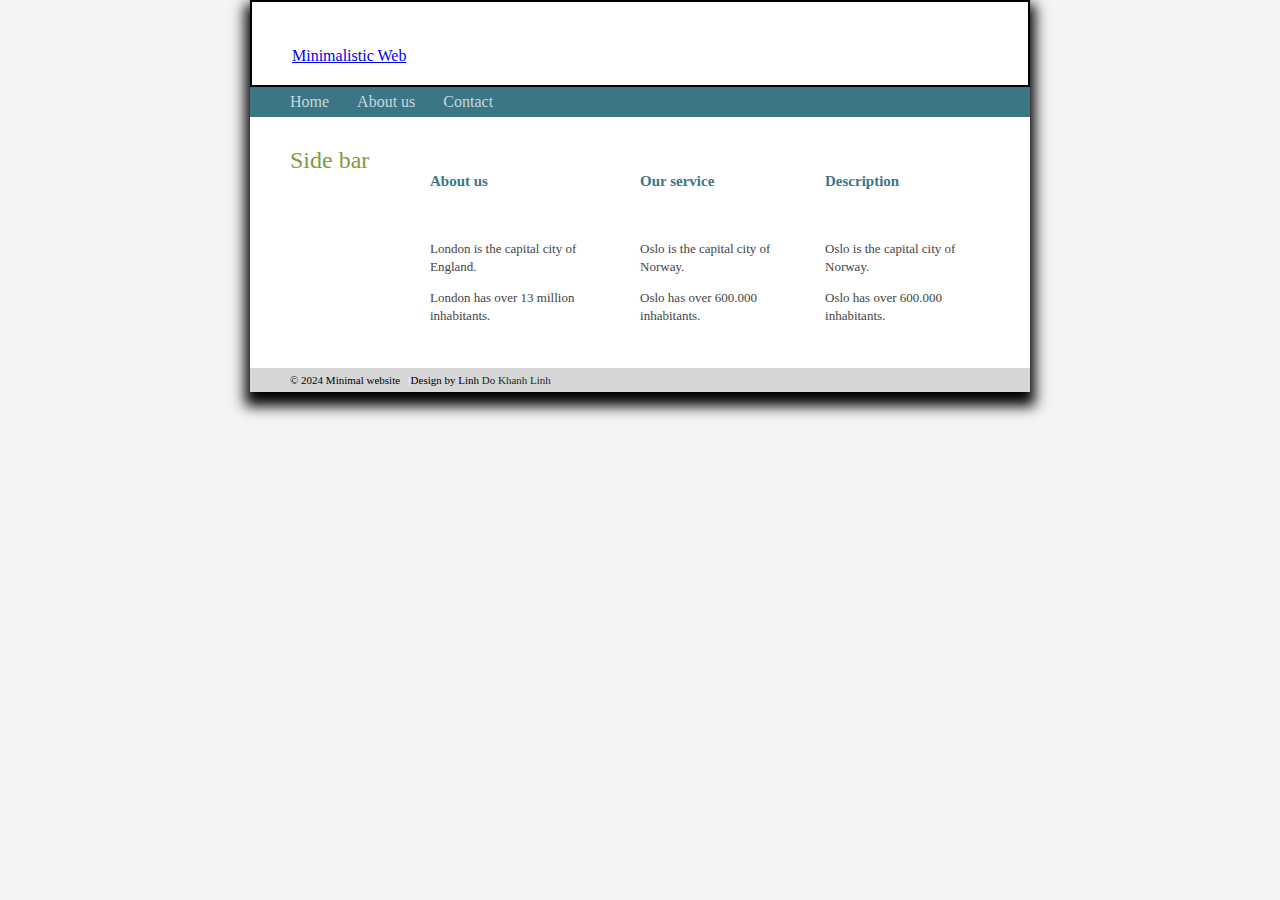
<file: website/about.html>
<!DOCTYPE html>
<html lang="en">
<head>
    <meta charset="UTF-8">
    <meta name="viewport" content="width=device-width, initial-scale=1.0">
    <title>About us</title>
    <link rel="stylesheet" href="css/style.css">
    <script src="js/script.js"></script>
</head>
<body id = "about-page">
    <div class="container">
     <header class="header">
      <a href="/">Minimalistic Web</a>
     </header>
     <nav class="menu">
        <a href="/">Home</a> &nbsp;  &nbsp; &nbsp;
        <a href="about.html">About us</a> &nbsp; &nbsp; &nbsp;
        <a href="contact.html">Contact</a>
     </nav>
     <aside>
        <h1>Side bar</h1>
     </aside>


        <article class="main">
            <!-- <div id="home-image">
                <img src="http://placehold.it/200px100?text= Profile+Image" alt="home-image">
            </div> -->
            <!-- <div id="profile-info">
                
                <h2>Do Khanh Linh</h2>
                <h2>Title: CEO</h2>
            </div> -->
            
            <div class = "mycontainer">
                <div class ="aboutus">
                    <h2>About us</h2>
                    <p>London is the capital city of England.</p>
                    <p>London has over 13 million inhabitants.</p>
                  </div>
                <div class ="service">
                    <h2>Our service</h2>
                    <p>Oslo is the capital city of Norway.</p>
                    <p>Oslo has over 600.000 inhabitants.</p>
                  </div>
                <div class ="description">
                    <h2>Description</h2>
                    <p>Oslo is the capital city of Norway.</p>
                    <p>Oslo has over 600.000 inhabitants.</p>
                  </div>
            </div>
            
   


        </article>
        <footer>
            &copy; 2024 Minimal website &nbsp; <span class="separator"> |</span>Design by Linh <a href="http://www.Linh.com">Do Khanh Linh</a>
    
        </footer>

    </div>
</body>
</html>
</file>
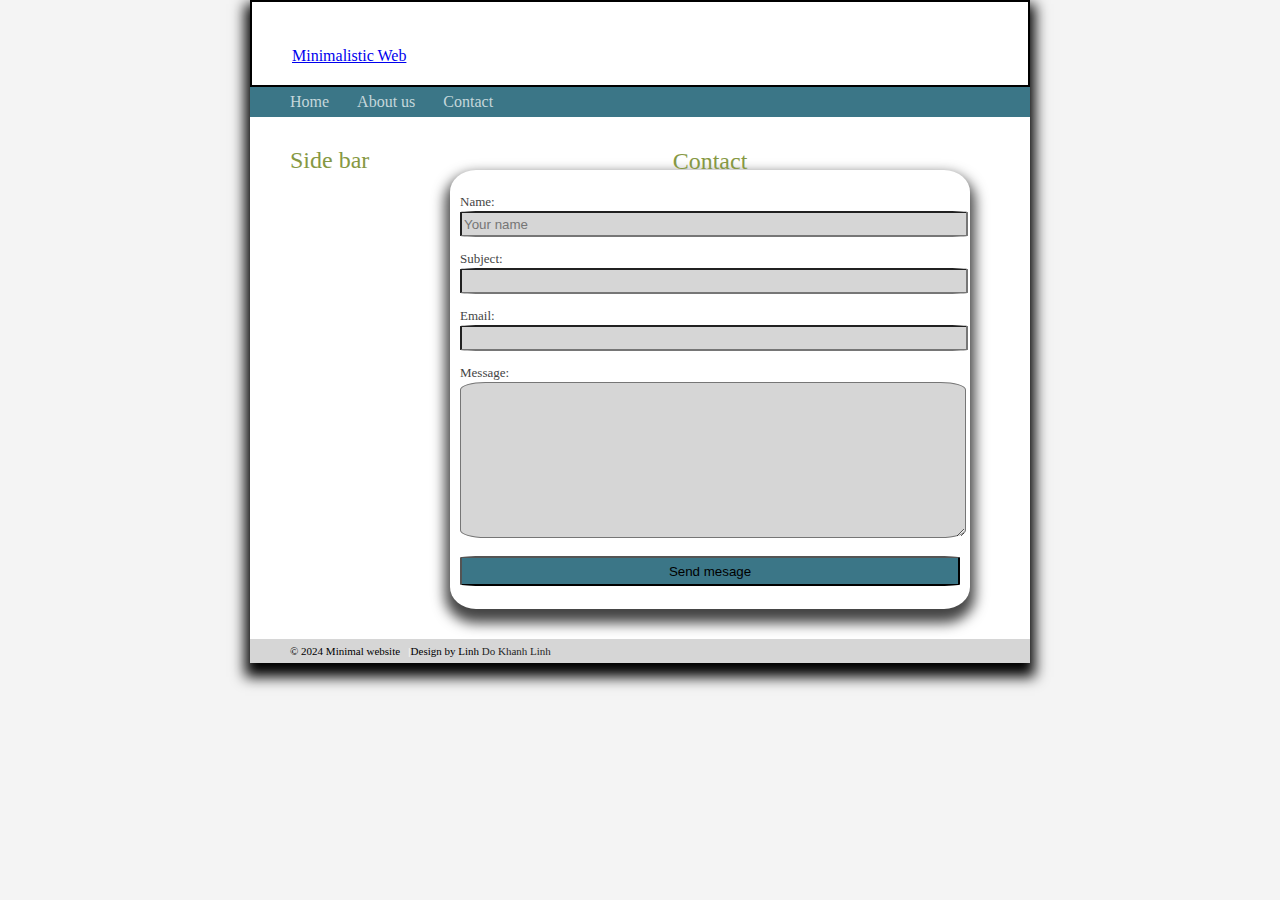
<file: website/contact.html>
<!DOCTYPE html>
<html lang="en">
<head>
    <meta charset="UTF-8">
    <meta name="viewport" content="width=device-width, initial-scale=1.0">
    <title>Contact</title>
    <link rel="stylesheet" href="css/style.css">
    <script src="js/script.js"></script>
</head>
<body id="contact">
    <div class="container">
     <header class="header">
     <a href="/">Minimalistic Web</a>
     </header>
     <nav class="menu">
        <a href="/">Home</a> &nbsp;  &nbsp; &nbsp;
        <a href="about.html">About us</a> &nbsp; &nbsp; &nbsp;
        <a href="contact.html">Contact</a>
     </nav>
     <aside>
        <h1>Side bar</h1>
     </aside>


        <article class="main">
           <h1 class = "page-heading">Contact</h1>
           <div id="form">
            <form action="process.php">
            <p>
                <label for="name">Name: </label>
                <input type="text" name ="name" placeholder="Your name" >
            </p>
            <p>
                <label for="name">Subject: </label>
                <input type="text" name ="subject">
            </p>

            <p>
                <label for="name">Email: </label>
                <input type="email" name ="email">
            </p>
            <p>
                <label for="name">Message: </label>
                <textarea name="message " id="message" cols="30" rows="10"></textarea>
            </p>

            <p>
                <input id="submit" type="submit" name="submit" value="Send mesage">
            </p>
            </form>
           </div>
        </article>
        <footer>
            &copy; 2024 Minimal website &nbsp; <span class="separator"> |</span>Design by Linh <a href="http://www.Linh.com">Do Khanh Linh</a>
    
        </footer>

    </div>
</body>
</html>
</file>
<file: website/css/style.css>
body {
    background-color: #f4f4f4;
    margin: 0;

}

.link-title{
    text-decoration: none;
    font-size:  24px;
    color: #444444;
}

.container {
    width: 780px;
    margin: 0 auto;
    background: #FFF;
    box-shadow: 0px 9px 13px 5px;
}

.header {
    padding: 45px 0 20px 40px;
    border : 2px solid black;
}

.menu {
    background: #3b7687;
    padding: 6px 0 6px 40px;
}

.menu a {
    color: #c5d6db;
    text-decoration: none;
    font-family: "arial narrow", "myriad pro";    
}

.menu a:hover {
    color: #ecf2f3;
    
}

aside{
    float: left;
    width: 120px;
    padding: 30px 0 0 40px;
}

h1{
    margin: 0px;
    color: #869843;
    font-size: 24px;
    font-family: "arial narrow", "myriad pro";    
    font-weight: normal;
}

h2{
    color: #3b7687;
    font-size: 15px;
    margin: 20px 0 50px 0; 
}

.main{
    margin: 0 0 0 180px;
    padding: 35px 40px 30px 0;
    color: #444444;
    font-family: "Georgia";
    font-size: 13px;
    line-height: 18px;
    text-emphasis: justify;
}

.main a:hover{
    color: #444444;

}

#home-image img {
    width: 100%;
}

footer{
    padding: 6px 40px 6px 40px;
    background: #d6d6d6;
    font-family: "Lucida Sans Unicode";
    font-size: 11px;
    text-decoration: right;
}

footer a{
    text-decoration: none;
    color: #262626;
}

.separator{
    color: white;
    font-size: 11px;

}

.page-heading {
    text-align: center;
}


/* @media (min-width: 768px) {
    .container {
        width: 100%;
    }

    aside {
        width: 100%;
    }

    .main {
        width: 100%;
    }

    .menu {
        width: 100%;
    }
}

@media (min-width: 992px) {
    .container {
        width: 100%;
    }

    aside {
        width: 100%;
    }

    .main {
        width: 100%;
    }
} */
/************About page ************/
#about-page #home-image img {
    width: 70%;
    float: left;
    margin-bottom: 20px;
}

#about-page #profile-info {
    float: right;
    width: 20%;
    margin: 5px;
}

#about-page.description{
    clear: both;
}

#about-page.mycontainer {
    width: 50%;
    float: left;
}

.mycontainer {
    display: flex;
    justify-content: space-between; 
    gap: 20px; 
}
/************contact************/
#contact #form{
    width: 500px;
    /* border: 2px solid black; */
    box-shadow: 0px 9px 13px 5px;
    padding: 10px 10px 10px 10px;
    margin: 0 auto;
    border-radius: 5%;
}

#contact .page-heading {
    text-align: center;
}

#contact #form input {
    width: 100%;
    border-radius: 5%;
    height: 20px;
    background: #d6d6d6;
}

#contact #form #message {
    width: 100%;
    border-radius: 5%;
    background: #d6d6d6;
}

#contact #form #submit {
    height: 30px;
    background: rgb(59,118,135);
}
</file>
